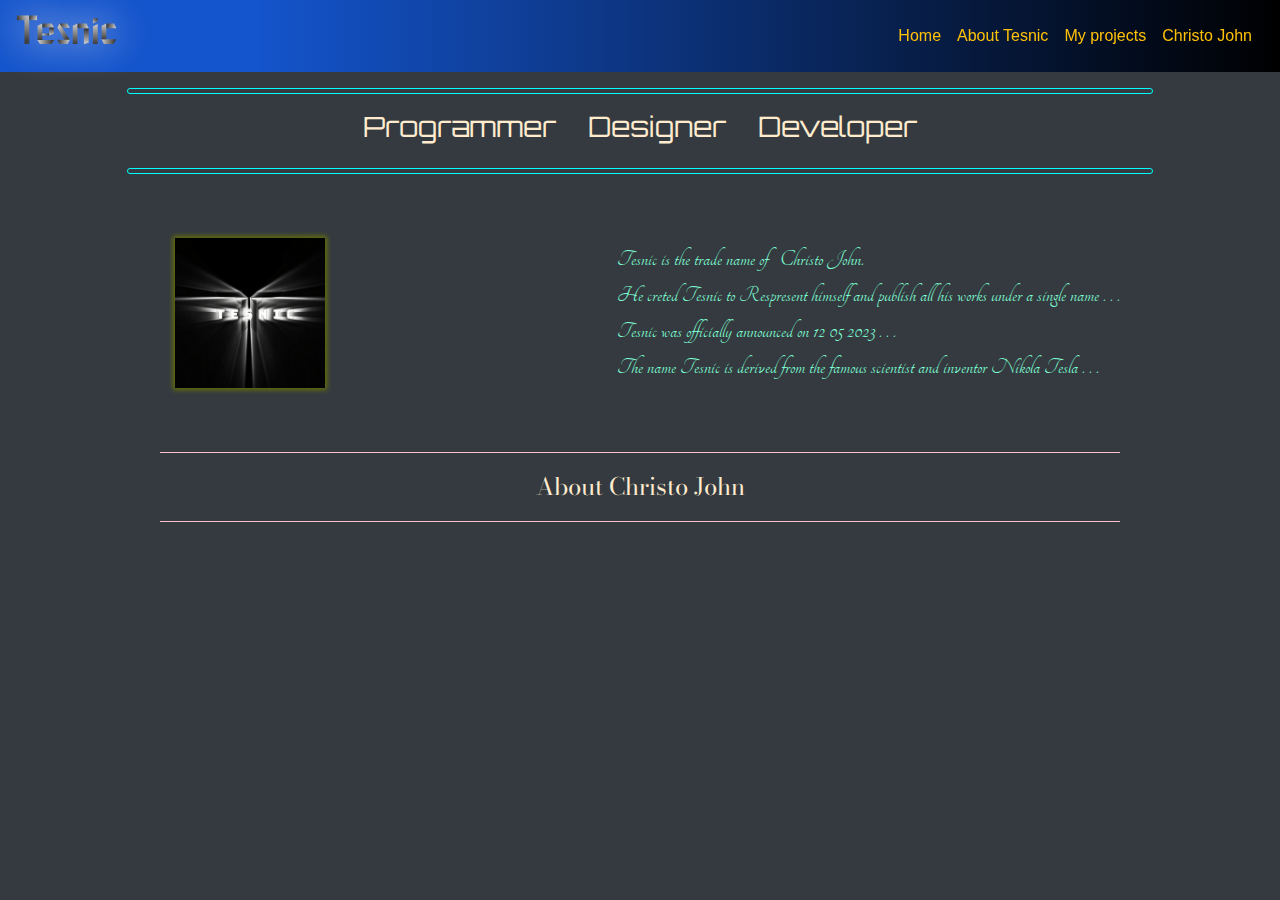
<file: main/main-temp.html>
<!DOCTYPE html>
<html lang="en">
    <head>

        <!-- My CSS -->
            <link rel="stylesheet" href="../css/styles.css">
        
        <!-- Bootstrap CSS -->
            <link rel="stylesheet" href="https://cdn.jsdelivr.net/npm/bootstrap@4.3.1/dist/css/bootstrap.min.css" integrity="sha384-ggOyR0iXCbMQv3Xipma34MD+dH/1fQ784/j6cY/iJTQUOhcWr7x9JvoRxT2MZw1T" crossorigin="anonymous">
            
        <!-- Google Fonts -->
        <link rel="preconnect" href="https://fonts.googleapis.com">
            <link rel="preconnect" href="https://fonts.gstatic.com" crossorigin>

    <!-- Google Font orbitron -->
        <link href="https://fonts.googleapis.com/css2?family=Orbitron:wght@400;500;600;700;800;900&display=swap" rel="stylesheet">

    <!-- Google Font Foldit -->
        <link href="https://fonts.googleapis.com/css2?family=Foldit:wght@100;200;300;400;500;600;700;800;900&display=swap" rel="stylesheet">

    <!-- Google fonts Bodoni Moda -->
        <link href="https://fonts.googleapis.com/css2?family=Bodoni+Moda:ital,opsz,wght@0,6..96,400;0,6..96,500;0,6..96,600;0,6..96,700;0,6..96,800;0,6..96,900;1,6..96,400;1,6..96,500;1,6..96,600;1,6..96,700;1,6..96,800;1,6..96,900&family=Foldit:wght@100;200;300;400;500;600;700;800;900&display=swap" rel="stylesheet">

    <!--Google fonts Rubik pixels-->
        <link href="https://fonts.googleapis.com/css2?family=Rubik+Pixels&display=swap" rel="stylesheet">
    <!--Google fonts poirot-one-->
        <link href="https://fonts.googleapis.com/css2?family=Poiret+One&display=swap" rel="stylesheet">

    <!--Google fonts tangerine-->
        <link href="https://fonts.googleapis.com/css2?family=Tangerine:wght@400;700&display=swap" rel="stylesheet">

      
      
            <title>Tesnic</title>
    
    </head>

    <body class="bg-dark">
        <header>
            <nav class="navbar fixed-top navbar-expand-lg navbar-light">
                <h1 class="text-secondary font-foldit font-weight-500 font-weight-100 ml-auto mr-auto text-shadow-1">Tesnic</h1>

                <button class="navbar-toggler" type="button" data-toggle="collapse" data-target="#navbarNav" aria-controls="navbarNav" aria-expanded="false" aria-label="Toggle navigation">
                  <span class="navbar-toggler-icon"></span>
                </button>

                <div class="collapse navbar-collapse" id="navbarNav">
                  <ul class="navbar-nav ml-auto my-bg-1 border-2 on-hover-opacity-half p-1">
                    <li class="nav-item active">
                      <a class="nav-link text-warning" href="#">Home <span class="sr-only">(current)</span></a>
                    </li>
                    <li class="nav-item">
                      <a class="nav-link text-warning" href="#">About Tesnic</a>
                    </li>
                    <li class="nav-item">
                      <a class="nav-link text-warning" href="#">My projects</a>
                    </li>
                    <li class="nav-item">
                      <a class="nav-link text-warning" href="#">Christo John</a>
                    </li>
                  </ul>
                </div>
              </nav>
        </header>
        
        <section id="hidden-navbar" class="bg-nav">
            <nav class="navbar navbar-expand-lg navbar-light hidden">
                <h1 class="text-secondary font-foldit ml-auto mr-auto">Tesnic</h1>

                <button class="navbar-toggler" type="button" data-toggle="collapse" data-target="#navbarNav" aria-controls="navbarNav" aria-expanded="false" aria-label="Toggle navigation">
                  <span class="navbar-toggler-icon"></span>
                </button>

                <div class="collapse navbar-collapse" id="navbarNav">
                  <ul class="navbar-nav ml-auto my-bg-1 border-2 on-hover-opacity-half p-1">
                    <li class="nav-item active">
                      <a class="nav-link text-warning" href="#">Home <span class="sr-only">(current)</span></a>
                    </li>
                    <li class="nav-item">
                      <a class="nav-link text-warning" href="#">About Tesnic</a>
                    </li>
                    <li class="nav-item">
                      <a class="nav-link text-warning" href="#">My projects</a>
                    </li>
                    <li class="nav-item">
                      <a class="nav-link text-warning" href="#">Christo John</a>
                    </li>
                  </ul>
                </div>
              </nav>
        </section>

        <hr class="hr-1 border-px-1 border-ridge border-color-aqua border-radius-px-15">

        <section>
          <div class="container-fluid">
            <div class="row">
              <div class="d-flex flex-row mr-auto ml-auto">
                <div>
                    <h3 class="font-orbitron font-weight-400 mr-3 ml-3 text-color-blanchedalmond">Programmer</h3>
                </div>
                    
                <div>
                    <h3 class="font-orbitron font-weight-400 mr-3 ml-3 text-color-blanchedalmond">Designer</h3>
                </div>

                <div>
                    <h3 class="font-orbitron font-weight-400 mr-3 ml-3 text-color-blanchedalmond">Developer</h3>
                </div>
              </div>

            </div>
          </div>
        </section>

        <hr class="hr-1 border-px-1 border-ridge border-color-aqua border-radius-px-15">

        <section>
          <div class="container-fluid">
            <div class="row">

              <div class="col-12 col-sm-12 col-md-12 col-lg-12 col-xl-12 d-flex flex-row justify-content-evenly align-items-center pt-5 pb-5 ">

                  <div class="col-3 col-sm-3 col-md-3 col-lg-3 col-xl-3">
                      <img class="size-150x150 box-shadow-3" src="/assets/sitepics/tesnic-logo.jpg">
                  </div>

                  <div>
                      <span class="text-color-aquamarine font-tangerine font-size-1-5em">
                          Tesnic  is  the  trade  name  of &nbsp; <bold>Christo  John</bold>.  <br>
                          He  creted  Tesnic  to  Respresent  himself  and  publish  all  his  works  under  a  single  name  .  .  .<br>
                          Tesnic  was  officially  announced  on  12  05  2023  .  .  .  <br>
                          The  name  Tesnic  is  derived  from  the  famous  scientist  and  inventor  Nikola  Tesla  .  .  .  <br>
                      </span>
                  </div>
              </div>

            </div>
          </div>
        </section>

    <hr class="width-75 border-groove border-color-pink">
        <section>
          <div class="container-fluid">
            <div class="row d-flex flex-row justify-content-center">
              <span class="font-bodoni-moda font-size-1-5em text-color-blanchedalmond">About Christo John</span>
            </div>
          </div>
            
        </section>
    <hr class="width-75 border-groove border-color-pink">

        <section>
            <row class="container-fluid">
                <row class="row">
                    <row class="col-12 col-sm-12 col-md-12 col-lg-12 col-xl-12">

                    </row>
                </row>
            </row>
        </section>





        <script src="https://code.jquery.com/jquery-3.3.1.slim.min.js" integrity="sha384-q8i/X+965DzO0rT7abK41JStQIAqVgRVzpbzo5smXKp4YfRvH+8abtTE1Pi6jizo" crossorigin="anonymous"></script>
        <script src="https://cdn.jsdelivr.net/npm/popper.js@1.14.7/dist/umd/popper.min.js" integrity="sha384-UO2eT0CpHqdSJQ6hJty5KVphtPhzWj9WO1clHTMGa3JDZwrnQq4sF86dIHNDz0W1" crossorigin="anonymous"></script>
        <script src="https://cdn.jsdelivr.net/npm/bootstrap@4.3.1/dist/js/bootstrap.min.js" integrity="sha384-JjSmVgyd0p3pXB1rRibZUAYoIIy6OrQ6VrjIEaFf/nJGzIxFDsf4x0xIM+B07jRM" crossorigin="anonymous"></script>
    </body>
</html>
</file>
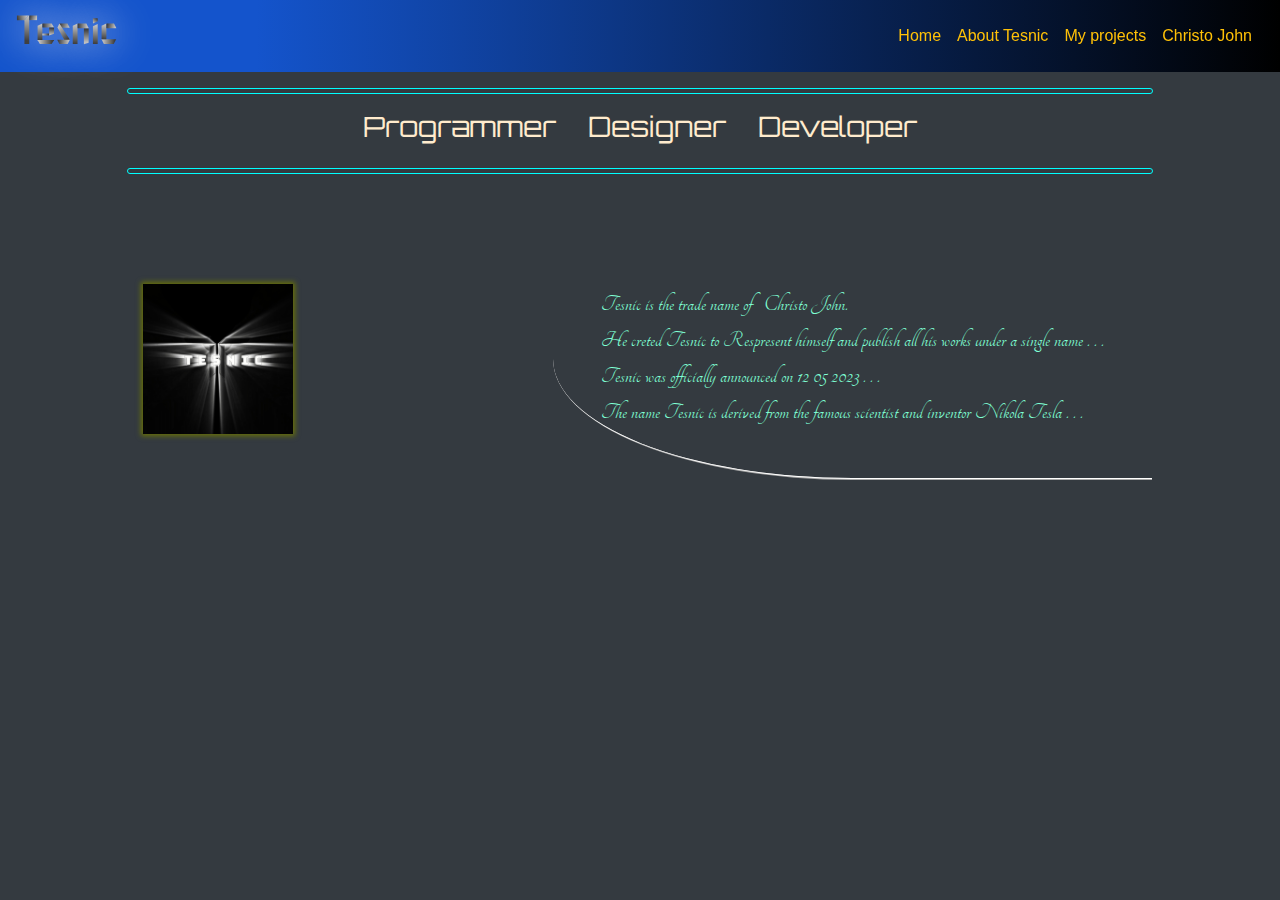
<file: main/main.html>
<!DOCTYPE html>
<html lang="en">
<head>
    
    <head>
      
        <!-- meta -->
        <meta name="viewport" content="width=device-width">
        
        <!-- My CSS -->
            <link rel="stylesheet" href="../css/styles.css">
        
        <!-- Bootstrap CSS -->
            <link rel="stylesheet" href="https://cdn.jsdelivr.net/npm/bootstrap@4.3.1/dist/css/bootstrap.min.css" integrity="sha384-ggOyR0iXCbMQv3Xipma34MD+dH/1fQ784/j6cY/iJTQUOhcWr7x9JvoRxT2MZw1T" crossorigin="anonymous">
            
        <!-- Google Fonts -->
        <link rel="preconnect" href="https://fonts.googleapis.com">
            <link rel="preconnect" href="https://fonts.gstatic.com" crossorigin>

    <!-- Google Font orbitron -->
        <link href="https://fonts.googleapis.com/css2?family=Orbitron:wght@400;500;600;700;800;900&display=swap" rel="stylesheet">

    <!-- Google Font Foldit -->
        <link href="https://fonts.googleapis.com/css2?family=Foldit:wght@100;200;300;400;500;600;700;800;900&display=swap" rel="stylesheet">

    <!-- Google fonts Bodoni Moda -->
        <link href="https://fonts.googleapis.com/css2?family=Bodoni+Moda:ital,opsz,wght@0,6..96,400;0,6..96,500;0,6..96,600;0,6..96,700;0,6..96,800;0,6..96,900;1,6..96,400;1,6..96,500;1,6..96,600;1,6..96,700;1,6..96,800;1,6..96,900&family=Foldit:wght@100;200;300;400;500;600;700;800;900&display=swap" rel="stylesheet">

    <!--Google fonts Rubik pixels-->
        <link href="https://fonts.googleapis.com/css2?family=Rubik+Pixels&display=swap" rel="stylesheet">
    <!--Google fonts poirot-one-->
        <link href="https://fonts.googleapis.com/css2?family=Poiret+One&display=swap" rel="stylesheet">

    <!--Google fonts tangerine-->
        <link href="https://fonts.googleapis.com/css2?family=Tangerine:wght@400;700&display=swap" rel="stylesheet">

      
      
            <title>Tesnic</title>
    
    </head>
</head>
<body class="bg-dark">
    
    <header>
        <nav class="navbar fixed-top navbar-expand-lg navbar-light">
            <h1 class="text-secondary font-foldit font-weight-500 font-weight-100 ml-auto mr-auto text-shadow-1">Tesnic</h1>

            <button class="navbar-toggler bg-secondary btn btn-outline-light" type="button" data-toggle="collapse" data-target="#navbarNav" aria-controls="navbarNav" aria-expanded="false" aria-label="Toggle navigation">
              <span class="navbar-toggler-icon"></span>
            </button>

            <div class="collapse navbar-collapse" id="navbarNav">
              <ul class="navbar-nav ml-auto my-bg-1 border-2 on-hover-opacity-half p-3 p-lg-1 p-xl-1 ">
                <li class="nav-item active">
                  <a class="nav-link text-warning menu-item-on-hover-text-size-1-2em" href="#">Home <span class="sr-only">(current)</span></a>
                </li>
                <li class="nav-item">
                  <a class="nav-link text-warning menu-item-on-hover-text-size-1-2em" href="#">About Tesnic</a>
                </li>
                <li class="nav-item">
                  <a class="nav-link text-warning menu-item-on-hover-text-size-1-2em" href="#">My projects</a>
                </li>
                <li class="nav-item">
                  <a class="nav-link text-warning menu-item-on-hover-text-size-1-2em" href="#">Christo John</a>
                </li>
              </ul>
            </div>
          </nav>
    </header>

    <section id="hidden-navbar" class="bg-nav">
        <nav class="navbar navbar-expand-lg navbar-light hidden">
            <h1 class="text-secondary font-foldit ml-auto mr-auto">Tesnic</h1>

            <button class="navbar-toggler" type="button" data-toggle="collapse" data-target="#navbarNav" aria-controls="navbarNav" aria-expanded="false" aria-label="Toggle navigation">
              <span class="navbar-toggler-icon"></span>
            </button>

            <div class="collapse navbar-collapse" id="navbarNav">
              <ul class="navbar-nav ml-auto my-bg-1 border-2 on-hover-opacity-half p-1">
                <li class="nav-item active">
                  <a class="nav-link text-warning" href="#">Home <span class="sr-only">(current)</span></a>
                </li>
                <li class="nav-item">
                  <a class="nav-link text-warning" href="#">About Tesnic</a>
                </li>
                <li class="nav-item">
                  <a class="nav-link text-warning" href="#">My projects</a>
                </li>
                <li class="nav-item">
                  <a class="nav-link text-warning" href="#">Christo John</a>
                </li>
              </ul>
            </div>
          </nav>
    </section>

    <hr class="hr-1 border-px-1 border-ridge border-color-aqua border-radius-px-15">

      <section>
        <div class="container-fluid">
          <div class="row">
            <div class="d-flex flex-row mr-auto ml-auto">
              <div>
                  <h3 class="font-orbitron font-weight-400 mr-3 ml-3 text-color-blanchedalmond">Programmer</h3>
              </div>
                  
              <div>
                  <h3 class="font-orbitron font-weight-400 mr-3 ml-3 text-color-blanchedalmond">Designer</h3>
              </div>

              <div>
                  <h3 class="font-orbitron font-weight-400 mr-3 ml-3 text-color-blanchedalmond">Developer</h3>
              </div>
            </div>

          </div>
        </div>
      </section>

    <hr class="hr-1 border-px-1 border-ridge border-color-aqua border-radius-px-15">

    <section>
        <div class="container-fluid">
          <div class="row">

            <div class="col-12 col-sm-12 col-md-12 col-lg-12 col-xl-12 d-flex flex-row justify-content-evenly align-items-center pt-5 pb-5 ">

                <div class="col-3 col-sm-3 col-md-3 col-lg-3 col-xl-3">
                    <img class="size-150x150 box-shadow-3 hover-box-shadow-anime-1" src="/assets/sitepics/tesnic-logo.jpg">
                </div>

                <div class="half-border-1 p-5">
                    <span class="text-color-aquamarine font-tangerine font-size-1-5em">
                        Tesnic  is  the  trade  name  of &nbsp; <bold>Christo  John</bold>.  <br>
                        He  creted  Tesnic  to  Respresent  himself  and  publish  all  his  works  under  a  single  name  .  .  .<br>
                        Tesnic  was  officially  announced  on  12  05  2023  .  .  .  <br>
                        The  name  Tesnic  is  derived  from  the  famous  scientist  and  inventor  Nikola  Tesla  .  .  .  <br>
                    </span>
                </div>
            </div>

          </div>
        </div>
      </section>


    
        <script src="https://code.jquery.com/jquery-3.3.1.slim.min.js" integrity="sha384-q8i/X+965DzO0rT7abK41JStQIAqVgRVzpbzo5smXKp4YfRvH+8abtTE1Pi6jizo" crossorigin="anonymous"></script>
        <script src="https://cdn.jsdelivr.net/npm/popper.js@1.14.7/dist/umd/popper.min.js" integrity="sha384-UO2eT0CpHqdSJQ6hJty5KVphtPhzWj9WO1clHTMGa3JDZwrnQq4sF86dIHNDz0W1" crossorigin="anonymous"></script>
        <script src="https://cdn.jsdelivr.net/npm/bootstrap@4.3.1/dist/js/bootstrap.min.js" integrity="sha384-JjSmVgyd0p3pXB1rRibZUAYoIIy6OrQ6VrjIEaFf/nJGzIxFDsf4x0xIM+B07jRM" crossorigin="anonymous"></script>
</body>
</html>
</file>
<file: css/styles.css>
/* width */
.width-0
{
    width:0vw;
}

.width-10
{
    width:10vw;
}

.width-20
{
    width:20vw;
}

.width-25
{
    width:25vw;
}


.width-30
{
    width:30vw;
}

.width-40
{
    width:40vw;
}

.width-50
{
    width:50vw;
}

.width-60
{
    width:60vw;
}

.width-70
{
    width:70vw;
}

.width-75
{
    width:75vw;
}

.width-80
{
    width:80vw;
}

.width-90
{
    width:90vw;
}

.width-100
{
    width:100vw;
}

/* height */
.height-0
{
    height:0vh;
}

.height-10
{
    height:10vh;
}

.height-20
{
    height:20vh;
}

.height-25
{
    height:25vh;
}


.height-30
{
    height:30vh;
}

.height-40
{
    height:40vh;
}

.height-50
{
    height:50vh;
}

.height-60
{
    height:60vh;
}

.height-70
{
    height:70vh;
}

.height-75
{
    height:75vh;
}

.height-80
{
    height:80vh;
}

.height-90
{
    height:90vh;
}

.height-100
{
    height:100vh;
}



/* Width-in-pixels */
.width-px-1
{
    width:1px;
}

.width-px-2
{
    width:2px;
}

.width-px-3
{
    width:3px;
}

.width-px-4
{
    width:4px;
}

.width-px-5
{
    width:5px;
}

.width-px-6
{
    width:6px;
}

.width-px-7
{
    width:7px;
}

.width-px-8
{
    width:8px;
}

.width-px-9
{
    width:9px;
}

.width-px-10
{
    width:10px;
}

.width-px-20
{
    width:20px;
}

.width-px-30
{
    width:30px;
}

.width-px-40
{
    width:40px;
}

.width-px-50
{
    width:50px;
}

.width-px-60
{
    width:60px;
}

.width-px-70
{
    width:70px;
}

.width-px-80
{
    width:80px;
}

.width-px-90
{
    width:90px;
}

.width-px-100
{
    width:100px;
}

.width-px-150
{
    width:150px;
}

.width-px-200
{
    width:200px;
}

.width-px-250
{
    width:250px;
}

.width-px-300
{
    width:300px;
}


/* height-in-pixels */
.height-px-1
{
    height:1px;
}

.height-px-2
{
    height:2px;
}

.height-px-3
{
    height:3px;
}

.height-px-4
{
    height:4px;
}

.height-px-5
{
    height:5px;
}

.height-px-6
{
    height:6px;
}

.height-px-7
{
    height:7px;
}

.height-px-8
{
    height:8px;
}

.height-px-9
{
    height:9px;
}

.height-px-10
{
    height:10px;
}

.height-px-20
{
    height:20px;
}

.height-px-30
{
    height:30px;
}

.height-px-40
{
    height:40px;
}

.height-px-50
{
    height:50px;
}

.height-px-60
{
    height:60px;
}

.height-px-70
{
    height:70px;
}

.height-px-80
{
    height:80px;
}

.height-px-90
{
    height:90px;
}

.height-px-100
{
    height:100px;
}

.height-px-150
{
    height:150px;
}

.height-px-200
{
    height:200px;
}

.height-px-250
{
    height:250px;
}

.height-px-300
{
    height:300px;
}



/* text-color */
.text-color-aquamarine
{
    color:aquamarine
}

.text-color-blanchedalmond
{
    color:blanchedalmond;
}

.text-color-1
{
    color:rgb(0, 255, 246);
}



/* Text-shadow */
.text-shadow-1
{
    text-shadow:0px 0px 40px rgb(255, 255, 255);
}



/* Fonts */
.font-orbitron
{
    font-family:'orbitron',serif;
}

.font-foldit
{
    font-family:'foldit',serif;
}

.font-bodoni-moda
{
    font-family: 'Bodoni Moda', serif;
}

.font-rubik-pixels
{
    font-family: 'Rubik Pixels', cursive;
}

.font-poiret-one
{
    font-family: 'Poiret One', cursive;
}

.font-tangerine
{
    font-family: 'Tangerine', cursive;
}




/* font-size */
.font-size-0-5em
{
    font-size:0.5em;
}

.font-size-1em
{
    font-size:1rem;
}

.font-size-1-5em
{
    font-size:1.5em;
}
.font-size-2em
{
    font-size:2em;
}


/* font-weight */
.font-weight-100
{
    font-weight: 100;
}

.font-weight-200
{
    font-weight: 200;
}

.font-weight-300
{
    font-weight: 300;
}

.font-weight-400
{
    font-weight: 400;
}

.font-weight-500
{
    font-weight: 500;
}

.font-weight-600
{
    font-weight: 600;
}

.font-weight-700
{
    font-weight: 700;
}

.font-weight-800
{
    font-weight: 800;
}

.font-weight-900
{
    font-weight: 900;
}

.font-weight-1000
{
    font-weight: 1000;
}

/* border-styles */
.border-solid
{
    border-style: solid;
}

.border-double
{
    border-style: double;
}

.border-dashed
{
    border-style:dashed;
}

.border-dotted
{
    border-style: dotted;
}

.border-groove
{
    border-style: groove;
}

.border-hidden
{
    border-style: hidden;
}

.border-ridge
{
    border-style: ridge;
}

.border-1
{
    border:1px ridge aqua;
    border-radius:10px;
}

.border-2
{
    border-top-right-radius:10px;
    border-bottom-left-radius:10px;
}

.border-3
{
    border:2px dotted aqua;
}

.half-border-1
{
    border-bottom:2px ridge white;
    border-bottom-left-radius: 50%;

    
}


.border-left-round
{
    border-left: 50%;
}

/* border-size */
.border-px-1
{
    border-width: 1px;
}

.border-px-2
{
    border-width: 2px;
}

.border-px-3
{
    border-width: 3px;
}

.border-px-4
{
    border-width: 4px;
}

.border-px-5
{
    border-width: 5px;
}

.border-px-6
{
    border-width: 6px;
}

.border-px-7
{
    border-width: 7px;
}

.border-px-8
{
    border-width: 8px;
}

.border-px-9
{
    border-width: 9px;
}

.border-px-10
{
    border-width: 10px;
}


/* Border-color */
.border-color-pink
{
    border-color: pink;
}

.border-color-aqua
{
    border-color: aqua;
}


.hover-border-color-white:hover
{
    border-color: antiquewhite;
}   

/* border-radius */
.border-radius-px-15
{
    border-radius: 15px;
}

/* box-shadow */
.box-shadow-1
{
    box-shadow:0px 0px 13px 2px rgba(0, 0, 0, 0.593);
}

.box-shadow-2
{
    box-shadow:0px 0px 13px 2px rgba(255, 255, 255, 0.593);
}

.box-shadow-3
{
    box-shadow:0px 0px 5px 2px rgb(103, 112, 7);
}


.hover-box-shadow-anime-1:hover
{
    animation:hover-box-shadow-anime-1 5s linear infinite;
}

/* hover-styles */
.on-hover-opacity-half:hover
{
    background:linear-gradient(35deg,rgb(20, 23, 32) 10%,transparent 78%,rgb(92, 154, 211) 5%,rgba(3, 255, 247, 0.44));
}

.menu-item-on-hover-trasp-white-0-5:hover
{
    background:linear-gradient(35deg,rgba(255, 255, 255, 0.627) 10%,transparent 78%,rgb(92, 154, 211) 5%,rgba(3, 255, 247, 0.44));
}

.menu-item-on-hover-text-size-1-2em:hover
{
    font-size:1.2em;
}

/* object-size */
.size-100x100
{
    width:100px;
    height:100px;
}

.size-150x150
{
    width:150px;
    height:150px;
}

.size-200x200
{
    width:200px;
    height:200px;
}
/* visibility */
.hidden
{
    visibility: hidden;
}


/* backgrounds */
.bg-nav
{
    background:linear-gradient(90deg,rgb(20, 84, 204) 20%,black);
    
}

.bg-img-1
{
    background-image: url(../assets/sitepics/cube.jpg);
    background-repeat:no-repeat;
    background-size:cover;
}

.bg-img-2
{
    background-image: url(../assets/sitepics/cube_Image.svg);
    background-repeat: no-repeat;
    background-size: cover;
}

/* scale */
.scale-0-5
{
    scale: 0.5;
}

.scale-1-5
{
    scale: 1.5;
}

.scale-2
{
    scale: 2;
}

.hover-scale-0-5:hover
{
    scale:0.5;
}

.hover-scale-1-5:hover
{
    scale:1.5;
}

.hover-scale-2:hover
{
    scale:2;
}


/* flex */
.justify-content-evenly
{
    justify-content:space-evenly ;
}

/* horizontal-line */
.hr-1
{
    width:80vw;
    height:4px;
}

.hr-2
{
    width:25vw;
}


/* animations */
@keyframes hover-box-shadow-anime-1
{
    0%
    {
        box-shadow:0px 0px 5px 1px white;
        border-radius:0px;
    }

    10%
    {
        box-shadow:0px 0px 5px 1px rgb(255, 0, 0);
    }

    20%
    {
        box-shadow:0px 0px 5px 1px rgb(255, 242, 0);
    }

    30%
    {
        box-shadow:0px 0px 5px 1px rgb(21, 255, 0);
        border-radius:15px;
    }

    40%
    {
        box-shadow:0px 0px 5px 1px rgb(0, 247, 255);
    }
    
    50%
    {
        box-shadow:0px 0px 5px 1px rgb(0, 255, 229);
        border-radius:0px;
    }

    60%
    {
        box-shadow:0px 0px 5px 1px rgb(123, 0, 255);
    }

    70%
    {
        box-shadow:0px 0px 5px 1px rgb(200, 0, 255);
    }

    80%
    {
        box-shadow:0px 0px 5px 1px rgb(255, 0, 64);
        border-radius:15px;
    }

    90%
    {
        box-shadow:0px 0px 5px 1px rgb(0, 0, 0);
    }

    100%
    {
        box-shadow:0px 0px 5px 1px white;
        border-radius:0px;
    }
    
}



/* Extras */







     

/*
HTML links

    <!-- My CSS link -->
        <link rel="stylesheet" href="../css/styles.css">

    <!-- Google Fonts -->
        <link rel="preconnect" href="https://fonts.googleapis.com">
            <link rel="preconnect" href="https://fonts.gstatic.com" crossorigin>

    <!-- Google Font orbitron -->
        <link href="https://fonts.googleapis.com/css2?family=Orbitron:wght@400;500;600;700;800;900&display=swap" rel="stylesheet">

    <!-- Google Font Foldit -->
        <link href="https://fonts.googleapis.com/css2?family=Foldit:wght@100;200;300;400;500;600;700;800;900&display=swap" rel="stylesheet">

    <!-- Google fonts Bodoni Moda -->
        <link href="https://fonts.googleapis.com/css2?family=Bodoni+Moda:ital,opsz,wght@0,6..96,400;0,6..96,500;0,6..96,600;0,6..96,700;0,6..96,800;0,6..96,900;1,6..96,400;1,6..96,500;1,6..96,600;1,6..96,700;1,6..96,800;1,6..96,900&family=Foldit:wght@100;200;300;400;500;600;700;800;900&display=swap" rel="stylesheet">

    <!--Google fonts Rubik pixels-->
        <link href="https://fonts.googleapis.com/css2?family=Rubik+Pixels&display=swap" rel="stylesheet">
    <!--Google fonts poirot-one-->
        <link href="https://fonts.googleapis.com/css2?family=Poiret+One&display=swap" rel="stylesheet">

    <!--Google fonts tangerine-->
        <link href="https://fonts.googleapis.com/css2?family=Tangerine:wght@400;700&display=swap" rel="stylesheet">


    <!-- Bootstrap CSS -->
        <link rel="stylesheet" href="https://cdn.jsdelivr.net/npm/bootstrap@4.3.1/dist/css/bootstrap.min.css" integrity="sha384-ggOyR0iXCbMQv3Xipma34MD+dH/1fQ784/j6cY/iJTQUOhcWr7x9JvoRxT2MZw1T" crossorigin="anonymous">
    
    <!-- Bootstrap JS -->
        <script src="https://code.jquery.com/jquery-3.3.1.slim.min.js" integrity="sha384-q8i/X+965DzO0rT7abK41JStQIAqVgRVzpbzo5smXKp4YfRvH+8abtTE1Pi6jizo" crossorigin="anonymous"></script>
        <script src="https://cdn.jsdelivr.net/npm/popper.js@1.14.7/dist/umd/popper.min.js" integrity="sha384-UO2eT0CpHqdSJQ6hJty5KVphtPhzWj9WO1clHTMGa3JDZwrnQq4sF86dIHNDz0W1" crossorigin="anonymous"></script>
        <script src="https://cdn.jsdelivr.net/npm/bootstrap@4.3.1/dist/js/bootstrap.min.js" integrity="sha384-JjSmVgyd0p3pXB1rRibZUAYoIIy6OrQ6VrjIEaFf/nJGzIxFDsf4x0xIM+B07jRM" crossorigin="anonymous"></script>


*/
</file>
